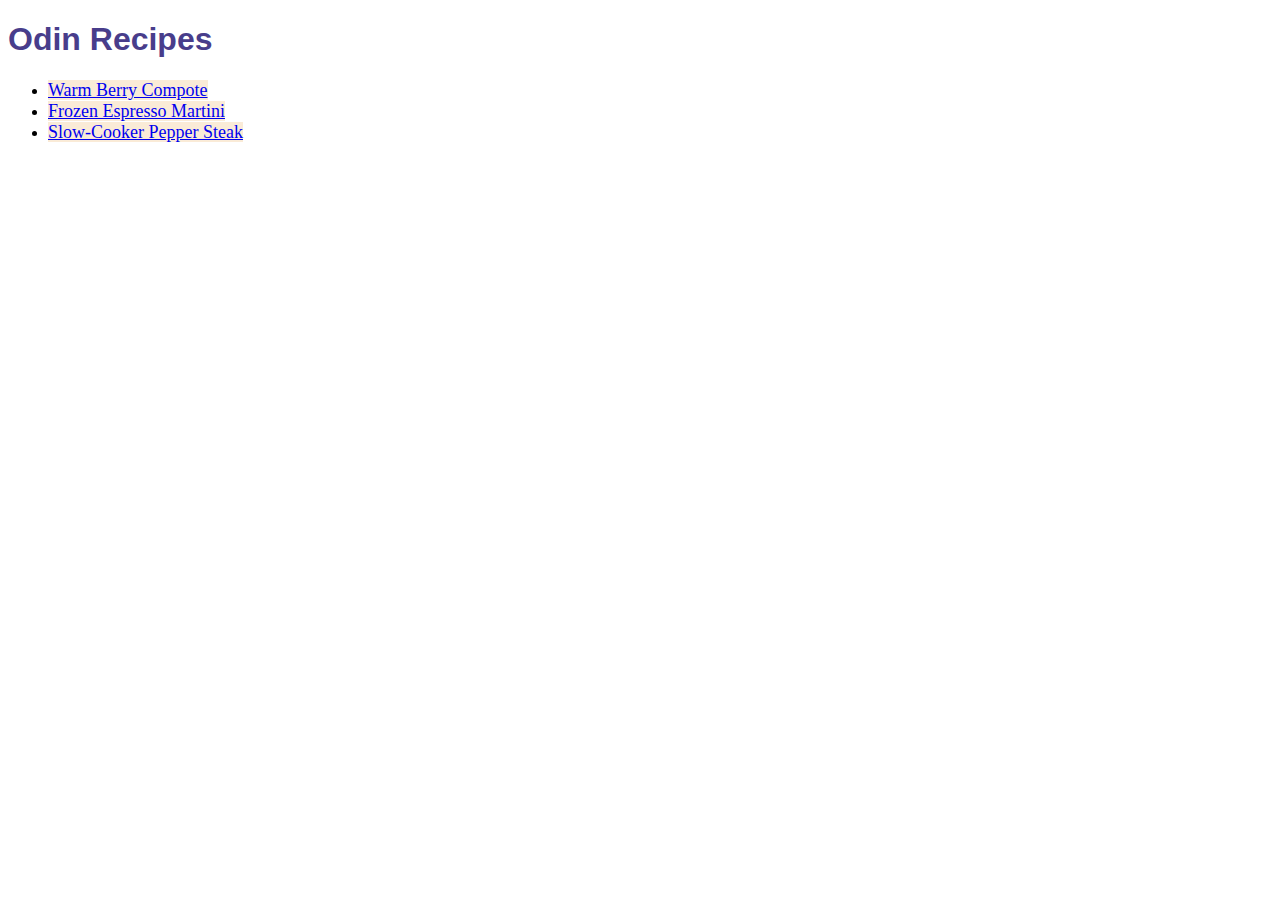
<file: index.html>
<!DOCTYPE html>
<html>
    <head>
        <meta charset="UTF-8">
        <link rel="stylesheet" href="style.css">
        <title = "OdinRecipes"></title>
    </head>

    <body>
        <h1>Odin Recipes</h1>
        <ul>
            <li><a href="recipes/warm-berry-compote.html">Warm Berry Compote</a></li>
            <li><a href="recipes/frozen-espresso-martini.html">Frozen Espresso Martini</a></li>
            <li><a href="recipes/slow-cooker-pepper-steak.html">Slow-Cooker Pepper Steak</a></li>
        </ul>
    </body>

</html>
</file>
<file: style.css>
h1 {
font-family: Verdana, Geneva, Tahoma, sans-serif;
color:darkslateblue;
}

a {
    font-size: 18px;
    background-color:antiquewhite;
}
</file>
